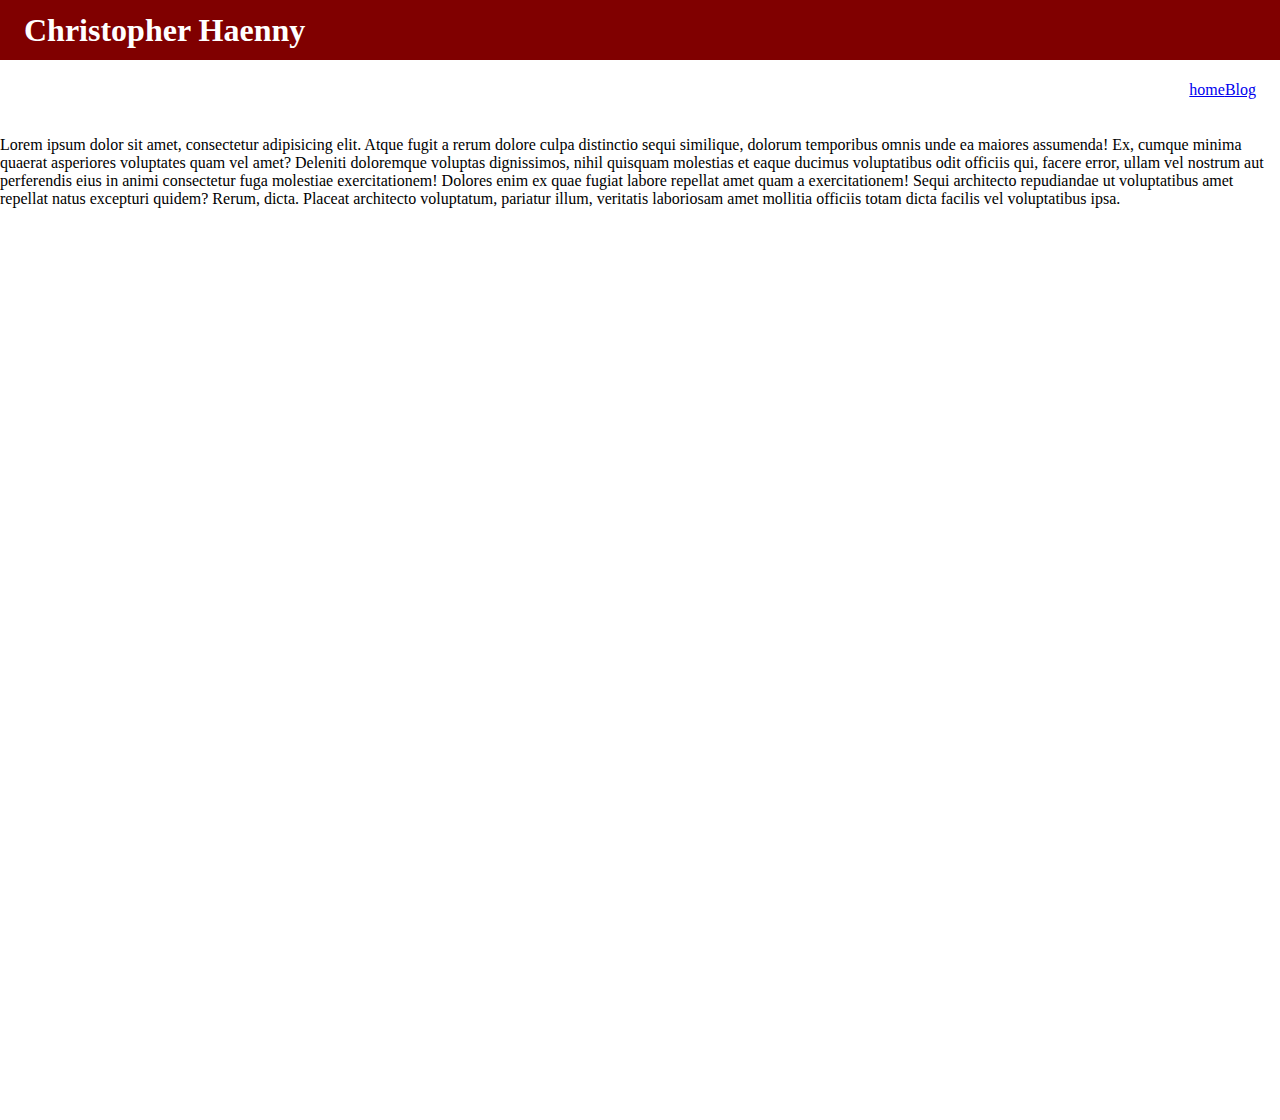
<file: index.html>
<!DOCTYPE html>
<html lang="en">

<head>
    <meta charset="UTF-8">
    <meta name="viewport" content="width=device-width, initail-scale-1.0">
    <meta http-equiv="X-UA-Compatible" content="ie=edge">
    <title>IST 363 Lab 1</title>

    <link rel="stylesheet" href="style.css">
</head>

<body>
    <div class="header">
        <h1>Christopher Haenny</h1>

        <ul>

            <li>
                <a href="index.html">home</a>
            </li>
            <li>
                <a href="blog.html">Blog</a>
            </li>
        </ul>
    </div>


    <div class="main">

        <div class="content">
            <p>
                Lorem ipsum dolor sit amet, consectetur adipisicing elit. Atque fugit a rerum dolore culpa distinctio sequi similique, dolorum temporibus omnis unde ea maiores assumenda! Ex, cumque minima quaerat asperiores voluptates quam vel amet? Deleniti doloremque voluptas dignissimos, nihil quisquam molestias et eaque ducimus voluptatibus odit officiis qui, facere error, ullam vel nostrum aut perferendis eius in animi consectetur fuga molestiae exercitationem! Dolores enim ex quae fugiat labore repellat amet quam a exercitationem! Sequi architecto repudiandae ut voluptatibus amet repellat natus excepturi quidem? Rerum, dicta. Placeat architecto voluptatum, pariatur illum, veritatis laboriosam amet mollitia officiis totam dicta facilis vel voluptatibus ipsa.
            </p>
        </div>

        <div class="sidebar">
            <p> TEST Lorem ipsum dolor sit amet consectetur adipisicing elit. Minus, voluptas?</p>

            <p>TEST Lorem ipsum dolor sit amet consectetur adipisicing elit. Optio, iste.</p>
        </div>

    </div>
</body>

</html>
</file>
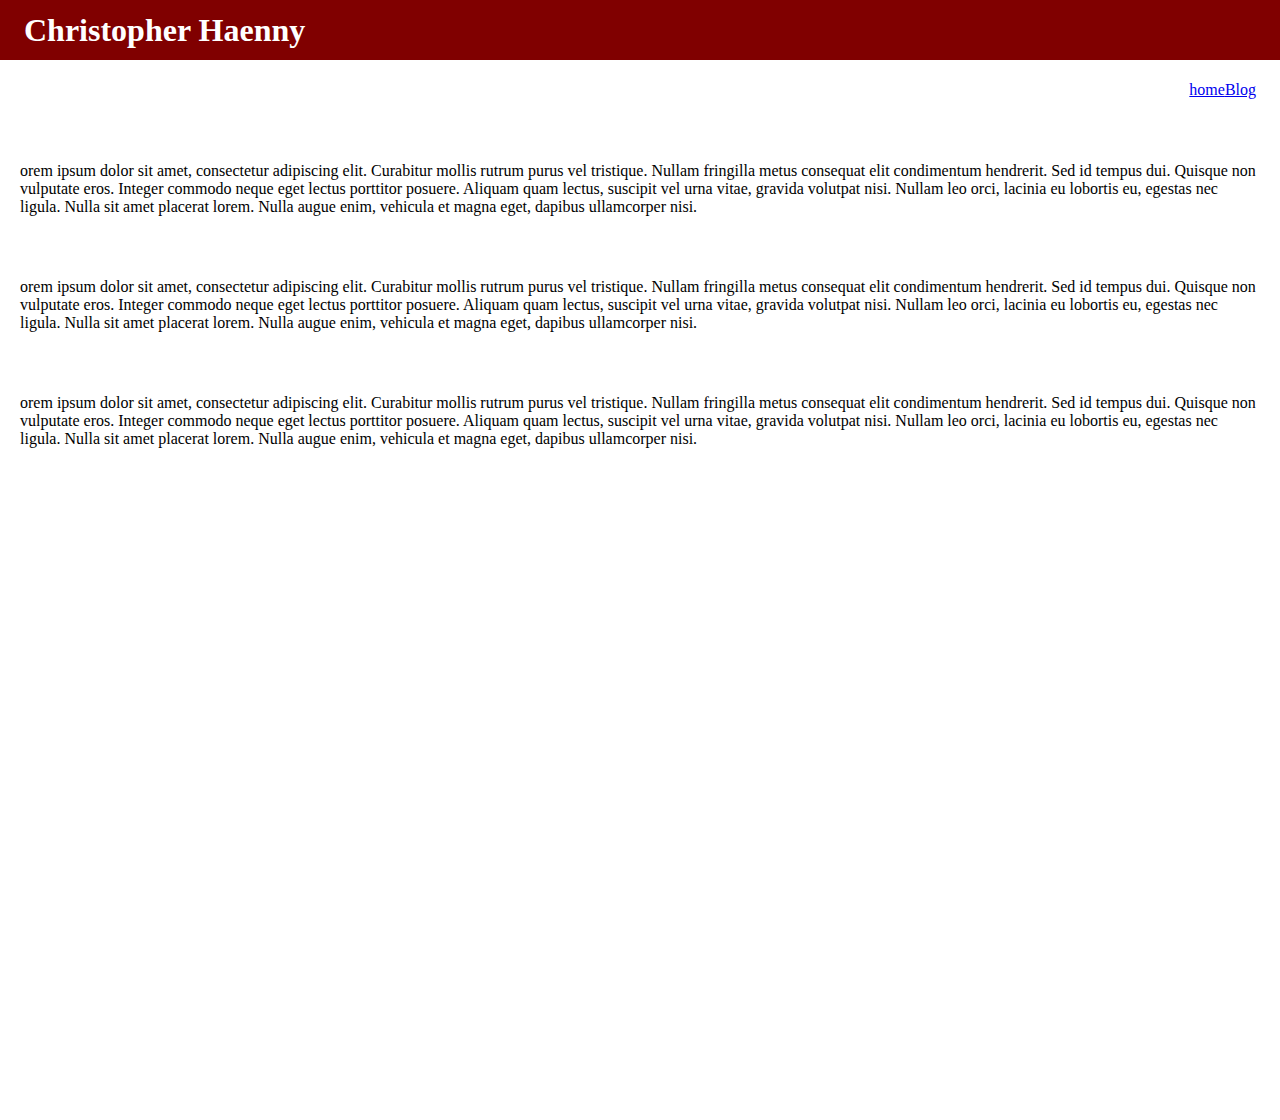
<file: blog.html>
<!DOCTYPE html>
<html lang="en">

<head>
    <meta charset="UTF-8">
    <meta name="viewport" content="width=device-width, initail-scale-1.0">
    <meta http-equiv="X-UA-Compatible" content="ie=edge">
    <title>IST 363 Lab 1</title>

    <link rel="stylesheet" href="style.css">
</head>

<body>
    <div class="header">
        <h1>Christopher Haenny</h1>

        <ul>

            <li>
                <a href="index.html">home</a>
            </li>
            <li>
                <a href="blog.html">Blog</a>
            </li>
        </ul>
    </div>


    <div class="main">

        <div class="content">
            <p>
                <div class="blog_post">
                    <p>
                        orem ipsum dolor sit amet, consectetur adipiscing elit. Curabitur mollis rutrum purus vel tristique. Nullam fringilla metus consequat elit condimentum hendrerit. Sed id tempus dui. Quisque non vulputate eros. Integer commodo neque eget lectus porttitor posuere. Aliquam quam lectus, suscipit vel urna vitae, gravida volutpat nisi. Nullam leo orci, lacinia eu lobortis eu, egestas nec ligula. Nulla sit amet placerat lorem. Nulla augue enim, vehicula et magna eget, dapibus ullamcorper nisi.
                    </p>
                </div>
                <div class="blog_post">
                    <p>
                        orem ipsum dolor sit amet, consectetur adipiscing elit. Curabitur mollis rutrum purus vel tristique. Nullam fringilla metus consequat elit condimentum hendrerit. Sed id tempus dui. Quisque non vulputate eros. Integer commodo neque eget lectus porttitor posuere. Aliquam quam lectus, suscipit vel urna vitae, gravida volutpat nisi. Nullam leo orci, lacinia eu lobortis eu, egestas nec ligula. Nulla sit amet placerat lorem. Nulla augue enim, vehicula et magna eget, dapibus ullamcorper nisi.
                    </p>
                </div>
                <div class="blog_post">
                    <p>
                        orem ipsum dolor sit amet, consectetur adipiscing elit. Curabitur mollis rutrum purus vel tristique. Nullam fringilla metus consequat elit condimentum hendrerit. Sed id tempus dui. Quisque non vulputate eros. Integer commodo neque eget lectus porttitor posuere. Aliquam quam lectus, suscipit vel urna vitae, gravida volutpat nisi. Nullam leo orci, lacinia eu lobortis eu, egestas nec ligula. Nulla sit amet placerat lorem. Nulla augue enim, vehicula et magna eget, dapibus ullamcorper nisi.
                    </p>
                </div>
            </p>
        </div>

        <div class="sidebar">
            <p> TEST Lorem ipsum dolor sit amet consectetur adipisicing elit. Minus, voluptas?</p>

            <p>TEST Lorem ipsum dolor sit amet consectetur adipisicing elit. Optio, iste.</p>
        </div>

    </div>
</body>

</html>
</file>
<file: style.css>
html,
body {
    margin: 0;
    padding: 0;
}

h1 {
    margin: 0;
}

.header {
    height: 60px;
    padding: 0 24px;
    background-color: maroon;
    color: #fff;
    line-height: 60px;
}

.header ul {
    float: right;
    list-style: none;
    margin: 0;
    padding: 0;
}

.header li {
    float: left;
}

.header a {
    color: #fff text-decoration: none;
}

.content {
    width 70%;
    bacground-color: #efefef;
    float: left;
    min-height: 500px;
}

.sidebar {
    width: 30%;
    float: left;
    cackground-color: #454647;
    color: #fff;
    min-height: 500px;
}

.blog_post {
    margin: 10px;
    background-color: white;
    border-color: lightgrey;
    border-radius: 25px;
    padding: 10px;
}
</file>
